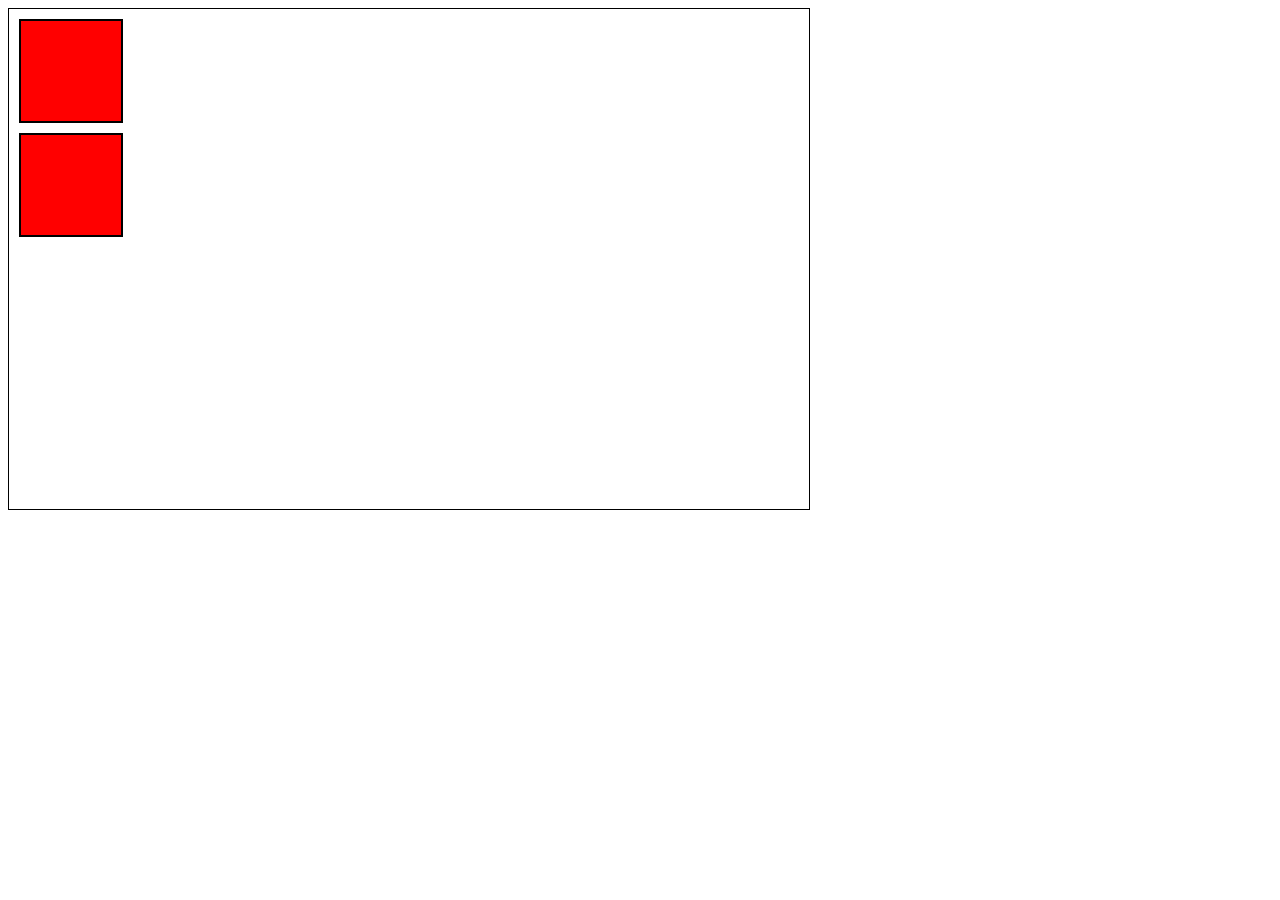
<file: task1/index.html>
<!doctype html>
<html lang="en">
<head>
    <meta charset="UTF-8">
    <meta name="viewport"
          content="width=device-width, user-scalable=no, initial-scale=1.0, maximum-scale=1.0, minimum-scale=1.0">
    <meta http-equiv="X-UA-Compatible" content="ie=edge">
    <link rel="stylesheet" href="./css/style.css">
    <script defer src="./js/script.js"></script>
    <title>Task1</title>
</head>
<body>
    <div id="area">
        <div class="rectangle">

        </div>
        <div class="rectangle">

        </div>
        <!--optional-->
        <!--<div class="rectangle">-->

        <!--</div>-->
    </div>
</body>
</html>
</file>
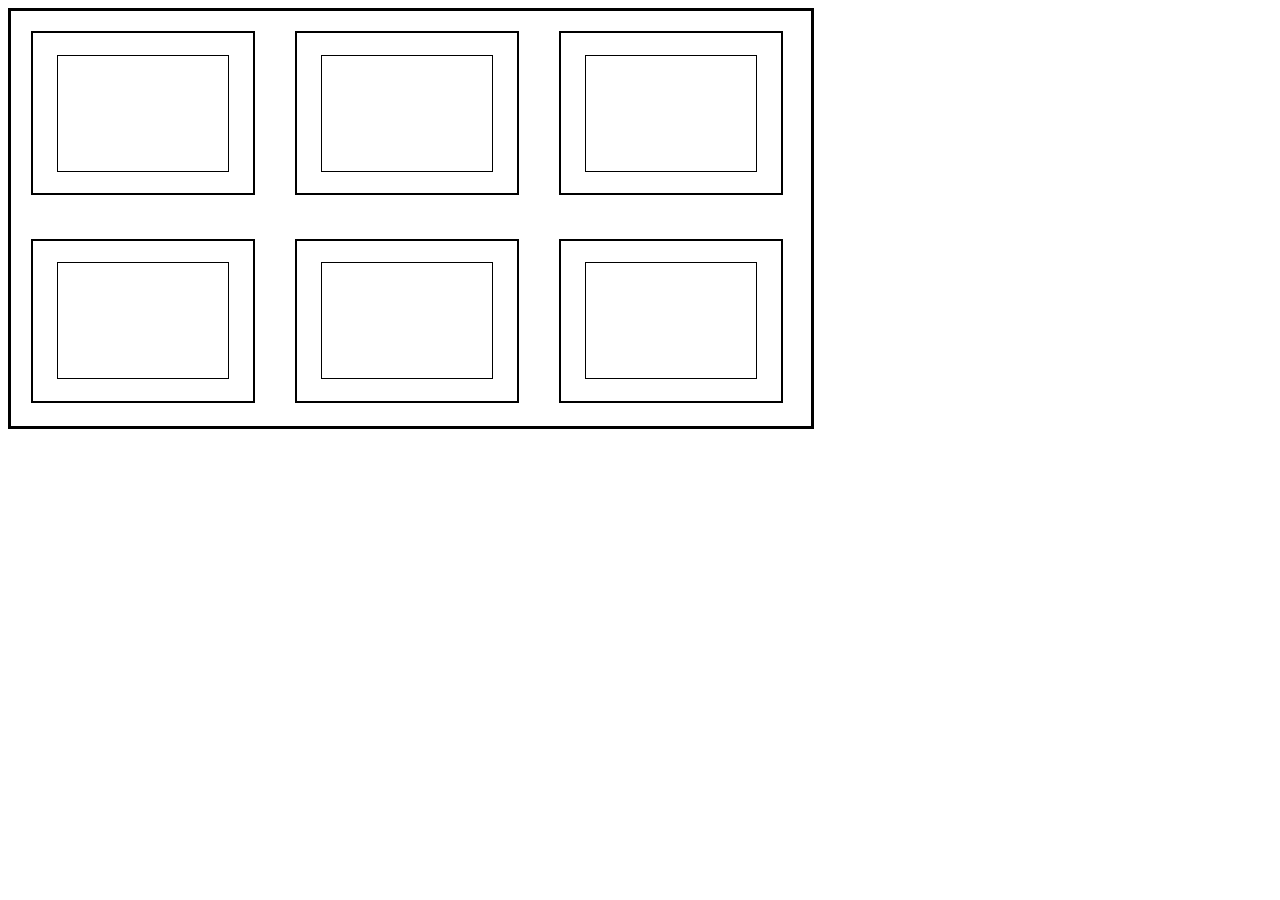
<file: task3/index.html>
<!doctype html>
<html lang="en">
<head>
    <meta charset="UTF-8">
    <meta name="viewport"
          content="width=device-width, user-scalable=no, initial-scale=1.0, maximum-scale=1.0, minimum-scale=1.0">
    <meta http-equiv="X-UA-Compatible" content="ie=edge">
    <link rel="stylesheet" href="./css/style.css">
    <script defer src="./js/script.js"></script>
    <title>Task3</title>
</head>
<body>
<div class="block main">
    <div class="block lg 1">
        <div class="block sm 1"></div>
    </div>
    <div class="block lg 2">
        <div class="block sm 2"></div>
    </div>
    <div class="block lg 3">
        <div class="block sm 3"></div>
    </div>
    <div class="block lg 4">
        <div class="block sm 4"></div>
    </div>
    <div class="block lg 5">
        <div class="block sm 5"></div>
    </div>
    <div class="block lg 6">
        <div class="block sm 6"></div>
    </div>
</div>
</body>
</html>
</file>
<file: task1/css/style.css>
#area {
    position: absolute;
    width: 800px;
    height: 500px;
    border: 1px solid black;
}

.rectangle {
    width: 100px;
    height: 100px;
    background-color: red;
    border: 2px solid black;
    margin: 10px;
}
</file>
<file: task3/css/style.css>
.block.lg {
    display: flex;
    align-items: center;
    justify-content: center;
    width: 220px;
    height: 160px;
    margin: 20px;
    border: 2px solid black;
    z-index: 2;
}

.block.sm {
    width: 170px;
    height: 115px;
    border: 1px solid black;
    z-index: 3;
}

.block.main {
    display: flex;
    flex-wrap: wrap;
    width: 800px;
    height: 415px;
    border: 3px solid black;
    z-index: 1;
}
</file>
